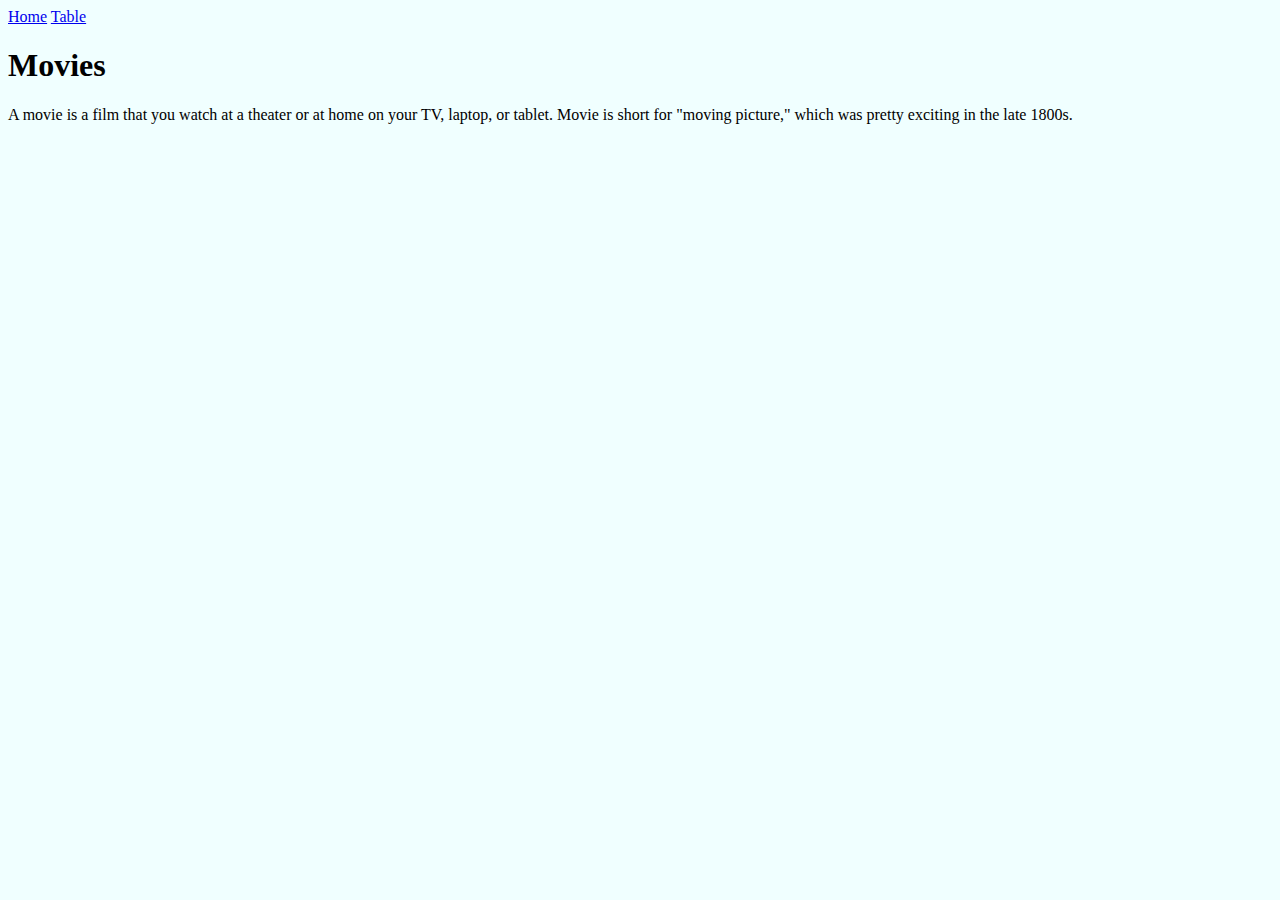
<file: index.html>
<!DOCTYPE html>
<html>
   <head>
      <link rel="stylesheet" href="style.css">
    </head>
    <body style="background-color: azure">
       <div id="menu-bar">
            <a href="index.html">Home</a>
            <a href="table.html">Table</a>
        </div>
        <h1>Movies</h1>
        <p>A movie is a film that you watch at a theater or at home on your TV, laptop, or tablet. Movie is short for "moving picture," which was pretty exciting in the late 1800s.</p>
        
        
    </body>
</html>
</file>
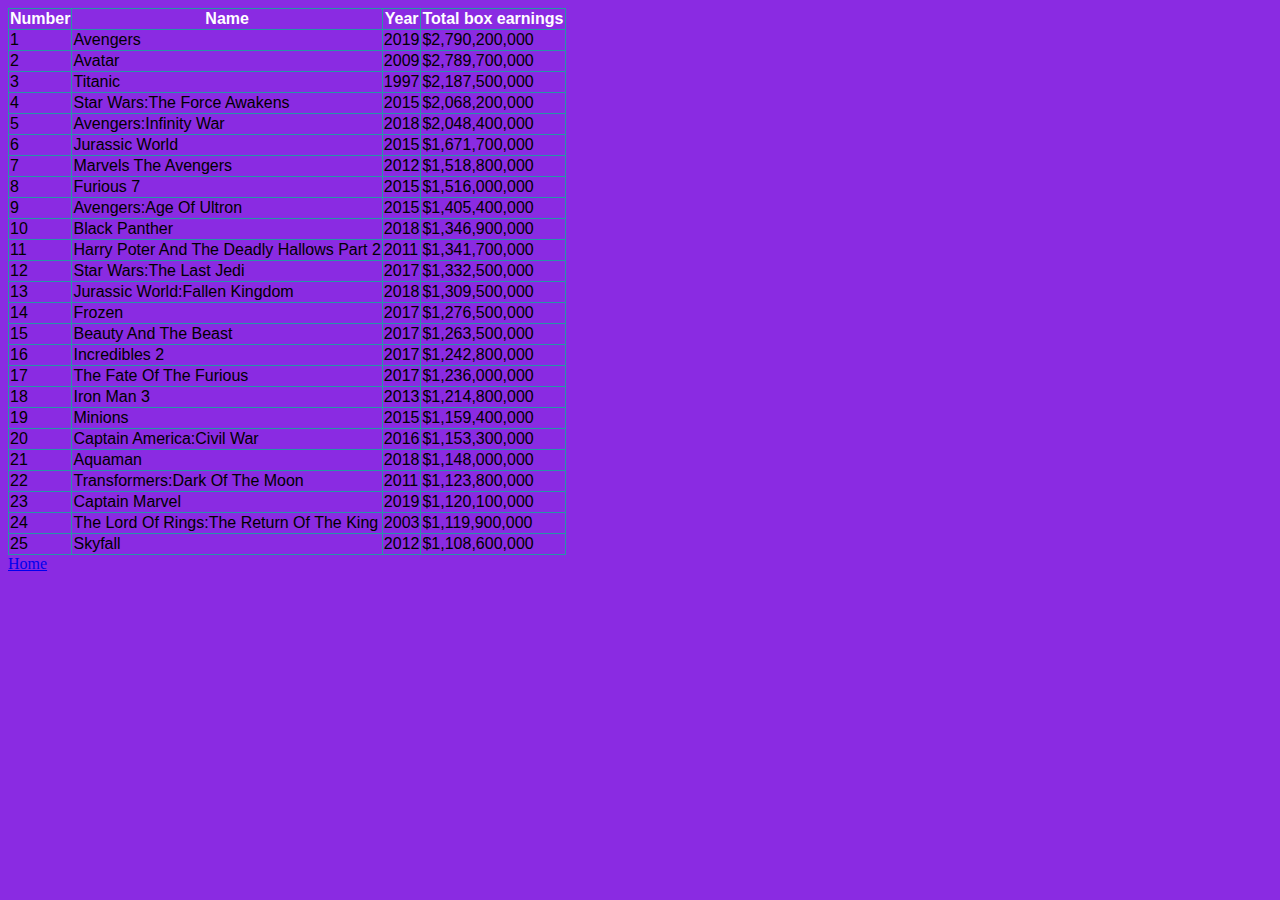
<file: table.html>
<!DOCTYPE html>
<html>
     <head> 
          <link rel="stylesheet" href="style.css">
     </head>
    <body>
         <body style="background-color: blueviolet">
        <table border="1">
          <tr>
                <th>Number</th>
                <th>Name</th>
                <th>Year</th>
                <th>Total box earnings</th>
                
          </tr>
            
          <tr>
                <td>1</td>
                <td>Avengers</td>
                <td>2019</td>
                <td>$2,790,200,000</td>
          </tr>
            
          <tr>
                <td>2</td>
                <td>Avatar</td>
                <td>2009</td>
                <td>$2,789,700,000</td>
          </tr>
            
          <tr>
                <td>3</td>
                <td>Titanic</td>
                <td>1997</td>
                <td>$2,187,500,000</td>
          </tr>
          
          <tr>
               <td>4</td>
               <td>Star Wars:The Force Awakens</td>
               <td>2015</td>
               <td>$2,068,200,000</td>
         </tr>
            
         <tr>
              <td>5</td>
              <td>Avengers:Infinity War</td>
              <td>2018</td>
              <td>$2,048,400,000</td>
        </tr>
            
        <tr>  
             <td>6</td>
             <td>Jurassic World</td>
             <td>2015</td>
             <td>$1,671,700,000</td>
        </tr>
            
        <tr> 
             <td>7</td>
             <td>Marvels The Avengers</td>
             <td>2012</td>
             <td>$1,518,800,000</td>
        </tr>
            
        <tr>
             <td>8</td>
             <td>Furious 7</td>
             <td>2015</td>
             <td>$1,516,000,000</td>
        </tr>
        
        <tr>
             <td>9</td>
             <td>Avengers:Age Of Ultron</td>
             <td>2015</td>
             <td>$1,405,400,000</td>
        </tr>
            
        <tr>
             <td>10</td>
             <td>Black Panther</td>
             <td>2018</td>
             <td>$1,346,900,000</td>
        </tr>  
         
        <tr>
             <td>11</td>
             <td>Harry Poter And The Deadly Hallows Part 2</td>
             <td>2011</td>
             <td>$1,341,700,000</td>
        </tr>
        
        <tr>
             <td>12</td>
             <td>Star Wars:The Last Jedi</td>
             <td>2017</td>
             <td>$1,332,500,000</td>
        </tr>
            
        <tr>
             <td>13</td>
             <td>Jurassic World:Fallen Kingdom</td>
             <td>2018</td>
             <td>$1,309,500,000</td>
        </tr>
        
        <tr>
             <td>14</td>
             <td>Frozen</td>
             <td>2017</td>
             <td>$1,276,500,000</td>
        </tr>
            
        <tr>
             <td>15</td>
             <td>Beauty And The Beast</td>
             <td>2017</td>
             <td>$1,263,500,000</td>
        </tr>
        
        <tr>
             <td>16</td> 
             <td>Incredibles 2</td>
             <td>2017</td>
             <td>$1,242,800,000</td>
        </tr>
            
        <tr>
             <td>17</td>
             <td>The Fate Of The Furious</td>
             <td>2017</td>
             <td>$1,236,000,000</td>
        </tr>
            
        <tr>
             <td>18</td>
             <td>Iron Man 3</td>
             <td>2013</td>
             <td>$1,214,800,000</td>
        </tr>
        
        <tr>
             <td>19</td>
             <td>Minions</td>
             <td>2015</td>
             <td>$1,159,400,000</td>
        </tr>
        
        <tr>
             <td>20</td>
             <td>Captain America:Civil War</td>
             <td>2016</td>
             <td> $1,153,300,000</td>       
        </tr>
            
        <tr>
            <td>21</td>
            <td>Aquaman</td>
            <td>2018</td>
            <td> $1,148,000,000</td>
        </tr>
            
        <tr>
             <td>22</td>
             <td>Transformers:Dark Of The Moon</td>
             <td>2011</td>
             <td>$1,123,800,000</td>
        </tr>
        
        <tr> 
             <td>23</td>
             <td>Captain Marvel</td>
             <td>2019</td>
             <td>$1,120,100,000</td>
        </tr>
            
        <tr>
             <td>24</td>
             <td>The Lord Of Rings:The Return Of The King</td>
             <td>2003</td>
             <td>$1,119,900,000</td>
        </tr>
            
        <tr>
             <td>25</td>
             <td>Skyfall</td>
             <td>2012</td>
             <td>$1,108,600,000</td>
        </tr>
            </table>
            <a href="index.html">Home</a>
        </body>
</html>
</file>
<file: style.css>
table{
     font-family : Helvetica, sans-serif;
     border-collapse: collapse;
     border-width   : 1px;
     border-style   : solid;
     border-color   : #2695A6; 
}

th{
   font-size: 800; 
   background-color: blueviolet;
   color: #ffffff;
    
}

#menue-bar{
    width: 50%;
    height: 25px;
    padding-top: 15px;
}

#menue-bar a{
    color: aliceblue;
    font-family: helvetica, sans-serif;
    font-size: 20px;
    text-decoration: none;
    font-weight: 800;
    padding-left: 15px;
    padding-right: 15px;
}
</file>
